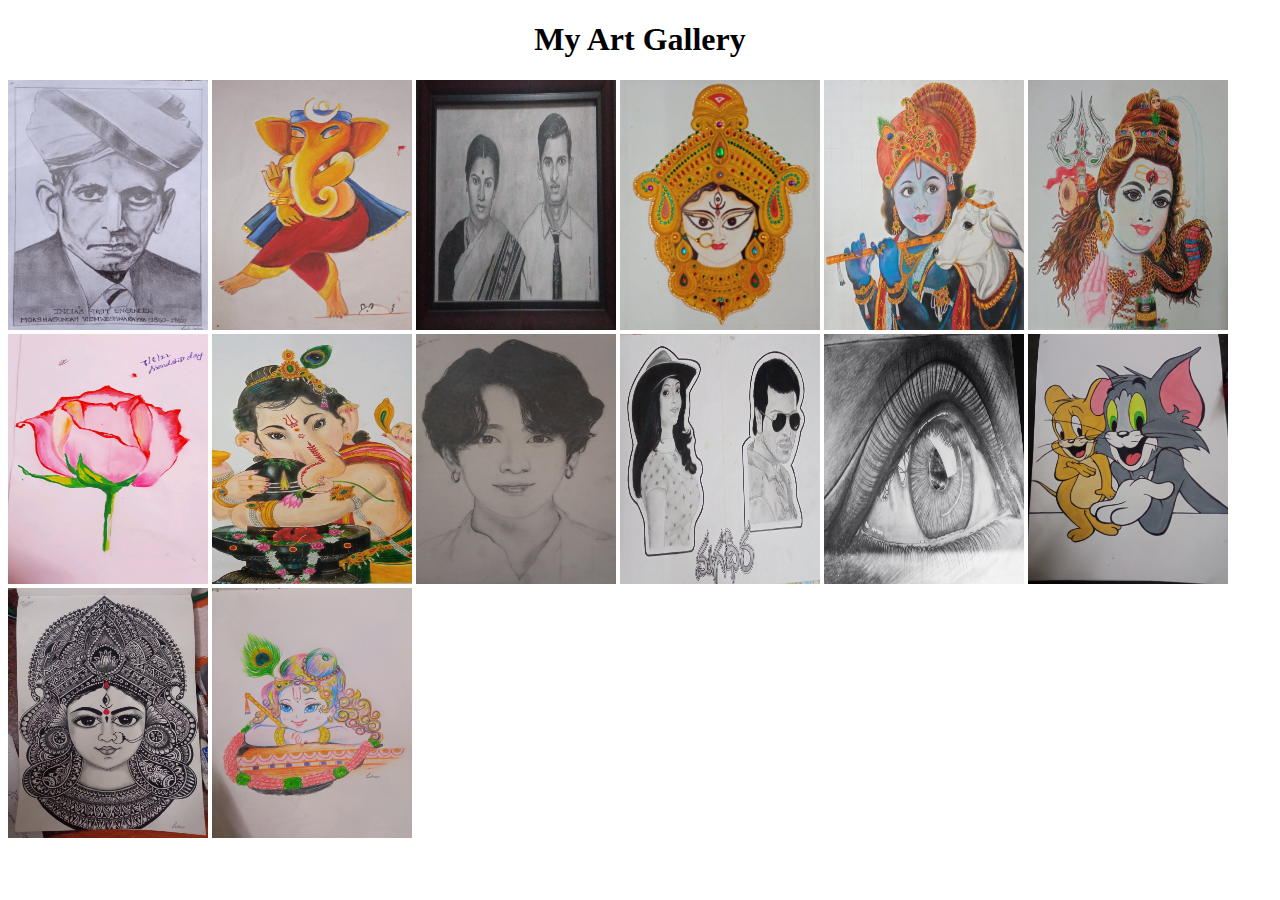
<file: My_Portfolio/Art.html>
<!DOCTYPE html>
<html lang="en">
<head>
    <meta charset="UTF-8">
    <meta name="viewport" content="width=device-width, initial-scale=1.0">
    <title>Art</title>
</head>
<body>
    <h1 style="text-align: center;font-family: Font Awesome 5 Brands;" > My Art Gallery</h1>
    <img src="pic1.jpeg" width="200px" height="250px">
    <img src="pic2.jpeg" width="200px" height="250px">
    <img src="pic3.jpeg" width="200px" height="250px">
    <img src="pic4.jpeg" width="200px" height="250px">

    <img src="pic5.jpeg" width="200px" height="250px">
    <img src="pic6.jpeg" width="200px" height="250px">
    <img src="pic7.jpeg" width="200px" height="250px">
    <img src="pic8.jpeg" width="200px" height="250px">
    <img src="pic9.jpeg" width="200px" height="250px">
    <img src="pic10.jpeg" width="200px" height="250px">
    <img src="pic11.jpeg" width="200px" height="250px">
    <img src="pic12.jpeg" width="200px" height="250px">
    <img src="pic13.jpeg" width="200px" height="250px">
    <img src="pic14.jpeg" width="200px" height="250px">
    
</body>
</html>
</file>
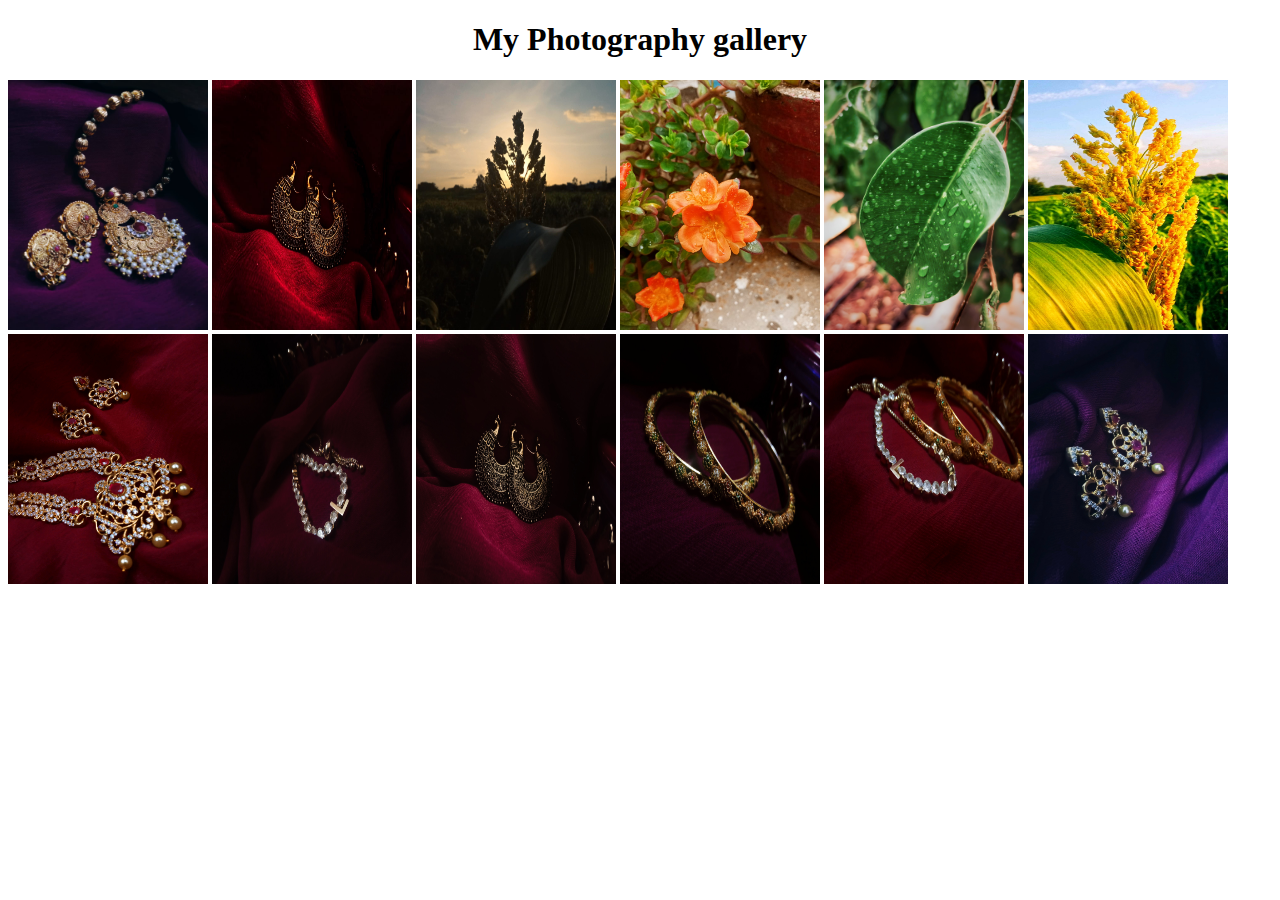
<file: My_Portfolio/Photography.html>
<!DOCTYPE html>
<html lang="en">
<head>
    <meta charset="UTF-8">
    <meta name="viewport" content="width=device-width, initial-scale=1.0">
    <title>Photography</title>
</head>
<body>
    <h1 style="text-align: center;"> My Photography gallery</h1>
    <img src="photo1.jpeg"  width="200px" height="250px">
    <img src="photo2.jpeg"  width="200px" height="250px">
    <img src="photo3.jpeg"  width="200px" height="250px">
    <img src="photo4.jpeg"  width="200px" height="250px">
    <img src="photo5.jpeg"  width="200px" height="250px">
    <img src="photo6.jpeg"  width="200px" height="250px">
    <img src="photo7.jpeg"  width="200px" height="250px">
    <img src="photo8.jpeg"  width="200px" height="250px">
    <img src="photo9.jpeg"  width="200px" height="250px">
   

    <img src="photo12.jpeg"  width="200px" height="250px">
    <img src="photo13.jpeg"  width="200px" height="250px">
    <img src="photo14.jpeg"  width="200px" height="250px">




</body>
</html>
</file>
